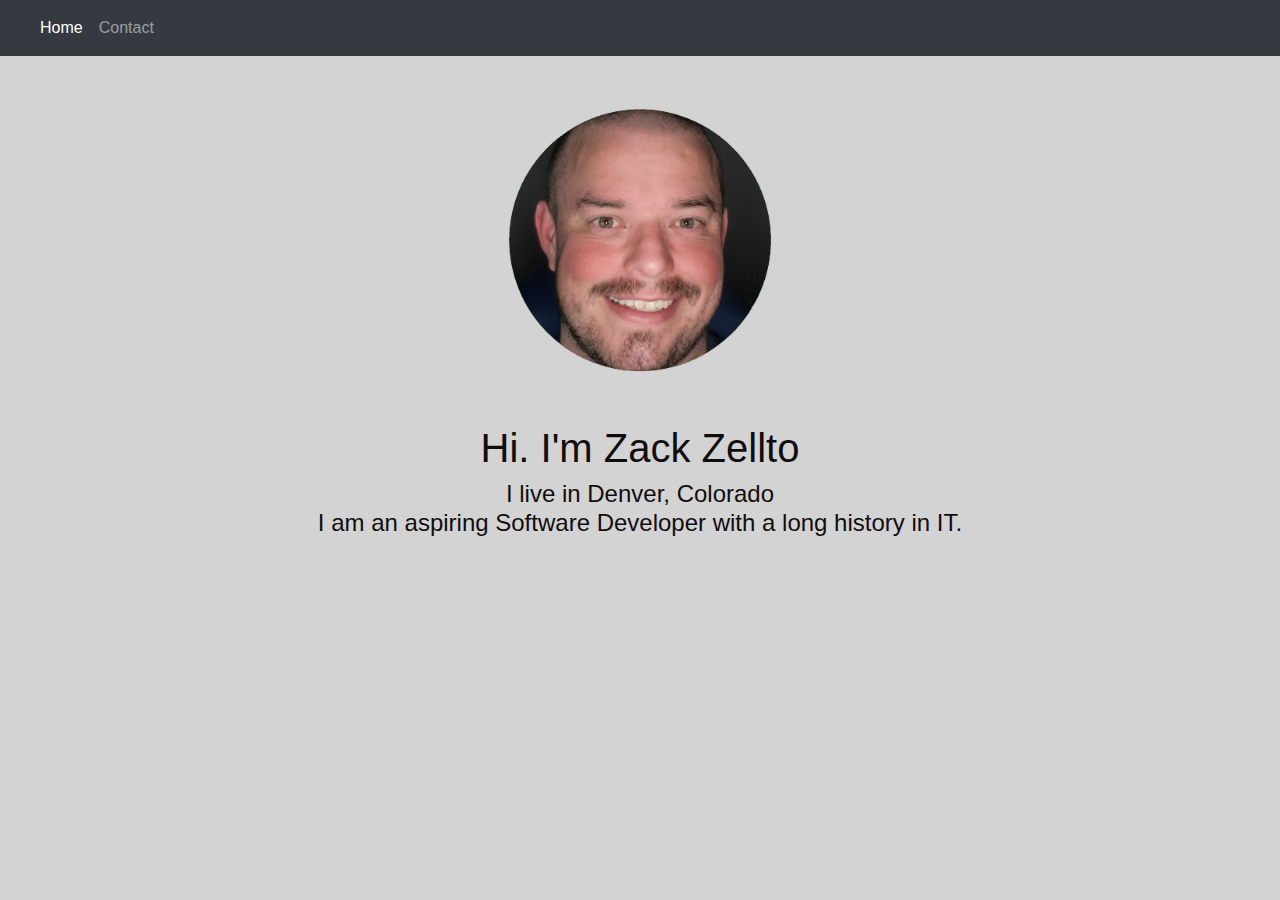
<file: index.html>
<!DOCTYPE html>
<html lang="en">
<head>
    <meta charset="UTF-8">
    <meta http-equiv="X-UA-Compatible" content="IE=edge">
    <meta name="viewport" content="width=device-width, initial-scale=1.0">
    <link rel="stylesheet" href="https://maxcdn.bootstrapcdn.com/bootstrap/4.0.0/css/bootstrap.min.css" integrity="sha384-Gn5384xqQ1aoWXA+058RXPxPg6fy4IWvTNh0E263XmFcJlSAwiGgFAW/dAiS6JXm" crossorigin="anonymous">
    <link rel="stylesheet" href="style.css">
    <title>Zack's Simple Site</title>
</head>
    <div class="nav-bar">
        <nav class="navbar navbar-expand-lg navbar-dark bg-dark navbar-fixed-top">
         <a class="navbar-brand" href="#"></a>
         <button class="navbar-toggler" type="button" data-toggle="collapse" data-target="#navbarNavAltMarkup" aria-controls="navbarNavAltMarkup" aria-expanded="false" aria-label="Toggle navigation">
          <span class="navbar-toggler-icon"></span>
         </button>
            <div class="collapse navbar-collapse" id="navbarNavAltMarkup">
            <div class="navbar-nav">
             <a class="nav-item nav-link active" href="index.html">Home <span class="sr-only">(current)</span></a>
             <a class="nav-item nav-link" href="contact-page.html">Contact</a>
            </div>
            </div>
        </nav>
        </div>
<body>

<!--home page image-->
    <img class="homepage-pic" src="zack-circle-photo.png" alt="picture of me">

<!-- landing page greeting text -->
    <div class="home-page-greeting">
        <h1>Hi. I'm Zack Zellto</h1>
        <h4>I live in Denver, Colorado <br> I am an aspiring Software Developer with a long history in IT.</h4>
    </div>

</body>

</html>
</file>
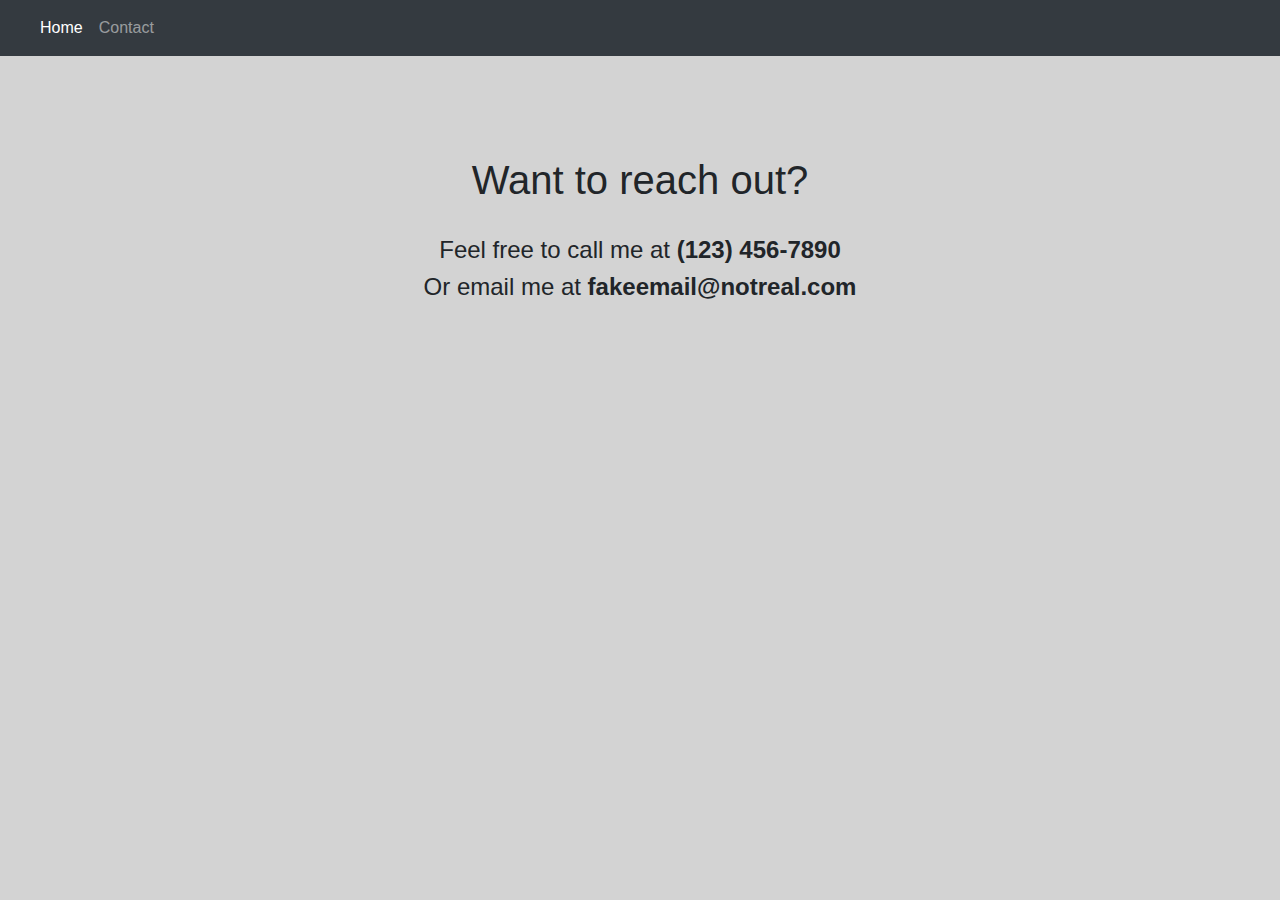
<file: contact-page.html>
<!DOCTYPE html>
<html lang="en">
<head>
    <meta charset="UTF-8">
    <meta http-equiv="X-UA-Compatible" content="IE=edge">
    <meta name="viewport" content="width=device-width, initial-scale=1.0">
    <link rel="stylesheet" href="https://maxcdn.bootstrapcdn.com/bootstrap/4.0.0/css/bootstrap.min.css" integrity="sha384-Gn5384xqQ1aoWXA+058RXPxPg6fy4IWvTNh0E263XmFcJlSAwiGgFAW/dAiS6JXm" crossorigin="anonymous">
    <link rel="stylesheet" href="style.css">
    <title>Contact Me</title>
</head>
<div class="nav-bar">
    <nav class="navbar navbar-expand-lg navbar-dark bg-dark navbar-fixed-top">
     <a class="navbar-brand" href="#"></a>
     <button class="navbar-toggler" type="button" data-toggle="collapse" data-target="#navbarNavAltMarkup" aria-controls="navbarNavAltMarkup" aria-expanded="false" aria-label="Toggle navigation">
      <span class="navbar-toggler-icon"></span>
     </button>
        <div class="collapse navbar-collapse" id="navbarNavAltMarkup">
        <div class="navbar-nav">
         <a class="nav-item nav-link active" href="index.html">Home <span class="sr-only">(current)</span></a>
         <a class="nav-item nav-link" href="contact-page.html">Contact</a>
        </div>
        </div>
    </nav>
    </div>
<body>
    <div class="contact-text">
        <h1>Want to reach out?</h1>
        <br>
        <h4>Feel free to call me at <strong>(123) 456-7890</strong></h4>
        <h4>Or email me at <strong>fakeemail@notreal.com</strong></h4>
    </div>
</body>
</html>
</file>
<file: style.css>
body{
    background-color: lightgray;
}
.home-page-greeting {
    margin: auto;
    text-align: center;
    color: rgb(17, 13, 13);
  }

.homepage-pic{
    width: 23rem;
    height: 23rem;
    display: block;
    margin-left: auto;
    margin-right: auto;
}

.contact-text{

    margin-top: 100px;
    text-align: center;
}
</file>
